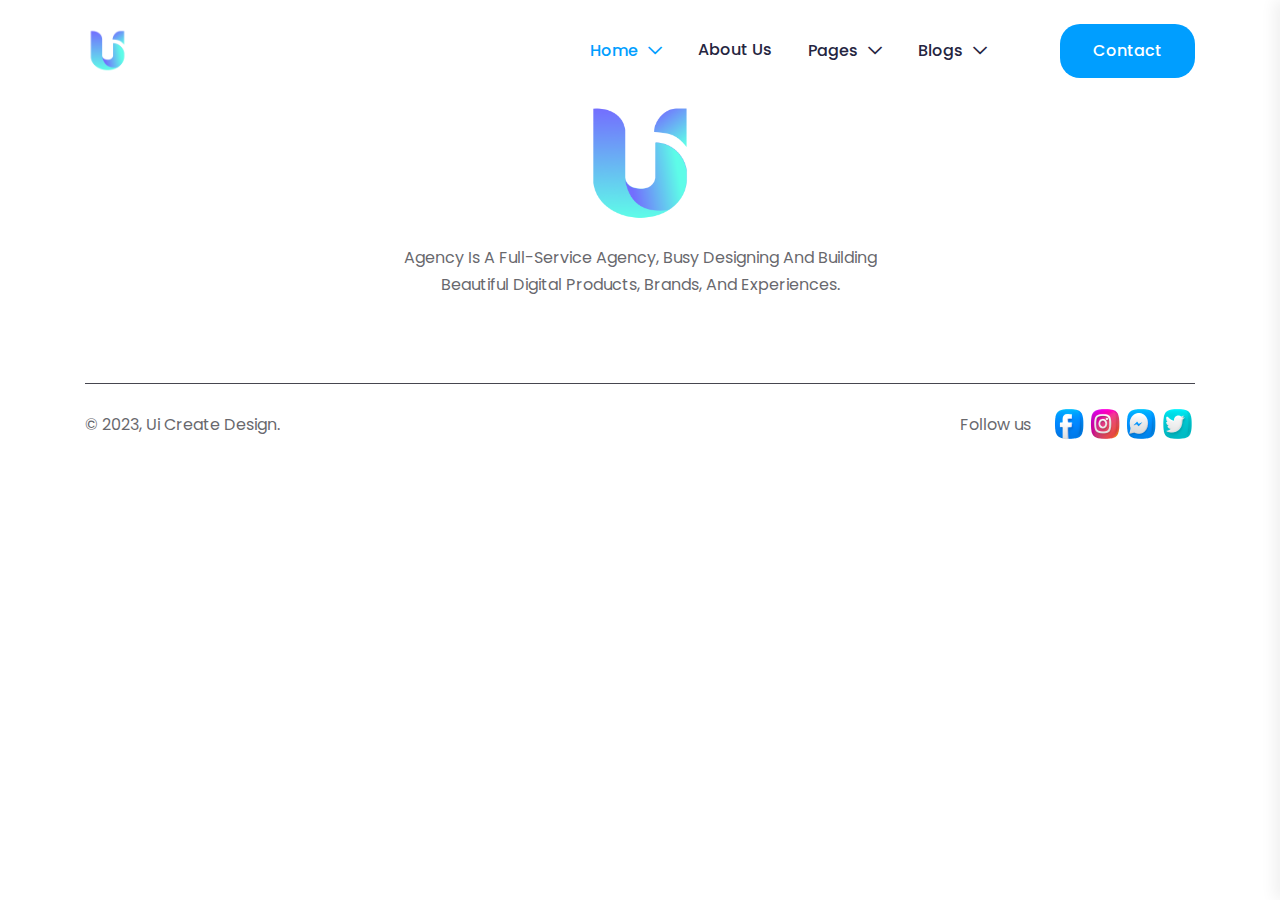
<file: index.html>
<!DOCTYPE html>
<html lang="en">

<head>
    <meta charset="UTF-8">
    <meta http-equiv="X-UA-Compatible" content="IE=edge">
    <meta name="viewport" content="width=device-width, initial-scale=1.0">
    <title>Document</title>
    <link rel="shortcut icon" href="assets/images/favicon.ico" />
    <!-- bootstrap css -->
    <link rel="stylesheet" href="assets/css/bootstrap.min.css">
    <link rel="stylesheet" href="assets/css/animate.min.css">
    <link rel="stylesheet" href="assets/css/fontawesome-all.min.css">
    <link rel="stylesheet" href="assets/css/style.css">
</head>

<body>
    <!-- header-area -->
    <header>
        <div id="sticky-header" class="menu-area transparent-header">
            <div class="container">
                <div class="row">
                    <div class="col-12">
                        <div class="mobile-nav-toggler"><i class="fas fa-bars"></i></div>
                        <div class="menu-wrap">
                            <nav class="menu-nav">
                                <div class="logo">
                                    <a href="index.html">
                                        <img src="assets/images/logo.png" alt="Logo">
                                    </a>
                                </div>
                                <div class="navbar-wrap main-menu d-none d-lg-flex">
                                    <ul class="navigation">
                                        <li class="active menu-item-has-children"><a href="#">Home</a>
                                            <ul class="sub-menu">
                                                <li class="active"><a href="index.html">Creative Agency</a></li>
                                                <li><a href="index-2.html">Portfolio</a></li>
                                                <li><a href="index-3.html">Digital Agency</a></li>
                                            </ul>
                                        </li>
                                        <li><a href="about-us.html">About Us</a></li>
                                        <li class="menu-item-has-children"><a href="#">pages</a>
                                            <ul class="sub-menu">
                                                <li><a href="about-me.html">About Us</a></li>
                                                <li><a href="team.html">Team Page</a></li>
                                                <li><a href="team-details.html">Team Details</a></li>
                                                <li><a href="project-details.html">Portfolio Details</a></li>
                                                <li><a href="services-details.html">Services Details</a></li>
                                                <li><a href="contact.html">Contact Us</a></li>
                                            </ul>
                                        </li>
                                        <li class="menu-item-has-children"><a href="#">Blogs</a>
                                            <ul class="sub-menu">
                                                <li><a href="blog.html">Our Blog</a></li>
                                                <li><a href="blog-details.html">Blog Details</a></li>
                                            </ul>
                                        </li>
                                    </ul>
                                </div>
                                <div class="header-action">
                                    <ul class="list-wrap">
                                        <li class="header-btn"><a href="#!" class="btn">Contact <span></span></a></li>
                                    </ul>
                                </div>
                            </nav>
                        </div>

                        <!-- Mobile Menu  -->
                        <div class="mobile-menu">
                            <nav class="menu-box">
                                <div class="close-btn"><i class="fas fa-times"></i></div>
                                <div class="nav-logo">
                                    <a href="index.html"><img src="assets/images/logo.png" alt="Logo"></a>
                                </div>
                                <div class="menu-outer">
                                    <!--Here Menu Will Come Automatically Via Javascript / Same Menu as in Header-->
                                </div>
                                <div class="social-links">
                                    <ul class="clearfix list-wrap">
                                        <li><a href="#"><i class="fab fa-facebook-f"></i></a></li>
                                        <li><a href="#"><i class="fab fa-twitter"></i></a></li>
                                        <li><a href="#"><i class="fab fa-instagram"></i></a></li>
                                        <li><a href="#"><i class="fab fa-linkedin-in"></i></a></li>
                                        <li><a href="#"><i class="fab fa-youtube"></i></a></li>
                                    </ul>
                                </div>
                            </nav>
                        </div>
                        <div class="menu-backdrop"></div>
                        <!-- End Mobile Menu -->

                    </div>
                </div>
            </div>

            <!-- header-contact -->
            <div class="header-contact-wrap">
                <div class="container">
                    <div class="row">
                        <div class="col-lg-8">
                            <div class="left-side-content">
                                <h3 class="title">Contact</h3>
                                <div class="row">
                                    <div class="col-xl-4 col-lg-5 col-md-6">
                                        <div class="contact-info-list">
                                            <ul class="list-wrap">
                                                <li>
                                                    <div class="icon">
                                                        <svg viewBox="0 0 22 20" fill="none"
                                                            xmlns="http://www.w3.org/2000/svg">
                                                            <path fill-rule="evenodd" clip-rule="evenodd"
                                                                d="M1.5 6.5C1.5 4.89295 1.95538 3.86848 2.63534 3.2371C3.32535 2.59637 4.36497 2.25 5.75 2.25H15.75C17.135 2.25 18.1746 2.59637 18.8647 3.2371C19.5446 3.86848 20 4.89295 20 6.5V13.5C20 15.107 19.5446 16.1315 18.8647 16.7629C18.1746 17.4036 17.135 17.75 15.75 17.75H5.75C4.36497 17.75 3.32535 17.4036 2.63534 16.7629C1.95538 16.1315 1.5 15.107 1.5 13.5V6.5ZM5.75 0.75C4.13503 0.75 2.67465 1.15363 1.61466 2.1379C0.544615 3.13152 0 4.60705 0 6.5V13.5C0 15.393 0.544615 16.8685 1.61466 17.8621C2.67465 18.8464 4.13503 19.25 5.75 19.25H15.75C17.365 19.25 18.8254 18.8464 19.8853 17.8621C20.9554 16.8685 21.5 15.393 21.5 13.5V6.5C21.5 4.60705 20.9554 3.13152 19.8853 2.1379C18.8254 1.15363 17.365 0.75 15.75 0.75H5.75ZM16.2181 7.58602C16.5417 7.32751 16.5945 6.85558 16.336 6.53194C16.0775 6.20829 15.6056 6.15548 15.2819 6.41398L12.1529 8.91324L12.1525 8.91352C11.3961 9.51536 10.0946 9.51549 9.33799 8.91393L6.21898 6.41471C5.89574 6.1557 5.42373 6.20778 5.16471 6.53102C4.9057 6.85426 4.95778 7.32627 5.28102 7.58529L8.40101 10.0853L8.40286 10.0868C9.70626 11.1244 11.7837 11.1244 13.0871 10.0868L13.0881 10.086L16.2181 7.58602Z" />
                                                        </svg>
                                                    </div>
                                                    <div class="content">
                                                        <a href="mailto:company@gmail.com">company@gmail.com</a>
                                                    </div>
                                                </li>
                                                <li>
                                                    <div class="icon">
                                                        <svg viewBox="0 0 20 22" fill="none"
                                                            xmlns="http://www.w3.org/2000/svg">
                                                            <path fill-rule="evenodd" clip-rule="evenodd"
                                                                d="M2.48199 7.65591C3.37522 3.73032 6.71708 1.74769 10.1338 1.75C13.5508 1.75231 16.8905 3.73971 17.7791 7.66556L17.7791 7.6656C18.8362 12.3354 15.943 16.3756 13.2111 18.999L13.2097 19.0004C11.4913 20.659 8.77127 20.661 7.04076 18.9997C4.31866 16.3762 1.42493 12.3261 2.48199 7.65591ZM10.1348 0.250002C14.1154 0.252693 18.1706 2.60029 19.2421 7.33441C20.4848 12.8239 17.0589 17.3834 14.251 20.08C11.9497 22.3008 8.31046 22.2989 6.00106 20.0809L6.00012 20.08C3.20236 17.3836 -0.22362 12.8139 1.01908 7.32441L1.01926 7.32364C2.09618 2.58953 6.1542 0.247312 10.1348 0.250002ZM7.76166 9.30994C7.76166 8.00103 8.82274 6.93994 10.1317 6.93994C11.4406 6.93994 12.5017 8.00103 12.5017 9.30994C12.5017 10.6189 11.4406 11.6799 10.1317 11.6799C8.82274 11.6799 7.76166 10.6189 7.76166 9.30994ZM10.1317 5.43994C7.99432 5.43994 6.26166 7.1726 6.26166 9.30994C6.26166 11.4473 7.99432 13.1799 10.1317 13.1799C12.269 13.1799 14.0017 11.4473 14.0017 9.30994C14.0017 7.1726 12.269 5.43994 10.1317 5.43994Z" />
                                                        </svg>
                                                    </div>
                                                    <div class="content">
                                                        <span>Ranelagh Place, Liverpool, L3 5UL, England</span>
                                                    </div>
                                                </li>
                                                <li>
                                                    <div class="icon">
                                                        <svg viewBox="0 0 22 22" fill="none"
                                                            xmlns="http://www.w3.org/2000/svg">
                                                            <path fill-rule="evenodd" clip-rule="evenodd"
                                                                d="M1.5 11C1.5 5.89421 5.64421 1.75 10.75 1.75C15.8558 1.75 20 5.89421 20 11C20 16.1058 15.8558 20.25 10.75 20.25C5.64421 20.25 1.5 16.1058 1.5 11ZM10.75 0.25C4.81579 0.25 0 5.06579 0 11C0 16.9342 4.81579 21.75 10.75 21.75C16.6842 21.75 21.5 16.9342 21.5 11C21.5 5.06579 16.6842 0.25 10.75 0.25ZM11.1289 6.50977C11.1289 6.09555 10.7931 5.75977 10.3789 5.75977C9.96469 5.75977 9.62891 6.09555 9.62891 6.50977V10.6098C9.62891 11.0862 9.79027 11.5637 10.0149 11.9576C10.2393 12.3511 10.5673 12.7322 10.9755 12.9744L10.9766 12.975L14.0746 14.8238C14.4303 15.0361 14.8907 14.9198 15.1029 14.5641C15.3152 14.2084 15.1989 13.748 14.8432 13.5357L11.7433 11.6857L11.7413 11.6845C11.6099 11.6067 11.4483 11.4431 11.3179 11.2145C11.1875 10.9859 11.1289 10.7633 11.1289 10.6098V6.50977Z" />
                                                        </svg>
                                                    </div>
                                                    <div class="content">
                                                        <span>7 Days a week <br> from 10-00 am to 6-00 pm</span>
                                                    </div>
                                                </li>
                                            </ul>
                                            <div class="lats-chat">
                                                <a href="contact.html">Lat’s Chat</a>
                                            </div>
                                        </div>
                                    </div>
                                    <div class="col-xl-8 col-lg-7 col-md-6">
                                        <div class="our-best-project">
                                            <div class="content">
                                                <h4 class="title">One of Our <span>Best Ongoing</span> Projects</h4>
                                                <a href="project-details.html" class="btn">Details <span></span></a>
                                            </div>
                                            <div class="thumb">
                                                <img src="assets/images/logo.png" alt="">
                                            </div>
                                        </div>
                                    </div>
                                </div>
                            </div>
                        </div>
                        <div class="col-lg-4">
                            <div class="customer-support-wrap">
                                <h4 class="title">Customer Support</h4>
                                <div class="customer-support-content">
                                    <div class="content-top">
                                        <img src="assets/images/support_img.png" alt="">
                                        <h4 class="title">Need Help Choosing a Plan?</h4>
                                    </div>
                                    <p>We offer solutions for businesses of all sizes. For questions about our plans and
                                        products,,
                                        contact our team of experts. <a href="contact.html">Get in touch</a></p>
                                </div>
                                <div class="content-bottom">
                                    <a href="contact.html">Support</a>
                                    <a href="contact.html">Documentation</a>
                                </div>
                            </div>
                        </div>
                    </div>
                </div>
            </div>
            <div class="body-contact-overlay"></div>
            <!-- header-contact-end -->
        </div>
    </header>
    <!-- header-area-end -->


    <!-- footer-area -->
    <footer>
        <div class="footer-area-wrapper">
            <div class="container">
                <div class="footer-top">
                    <div class="row justify-content-center">
                        <div class="col-xl-6 col-lg-8">
                            <div class="footer-content-two text-center">
                                <div class="logo">
                                    <a href="index.html"><img src="assets/images/logo.png" alt=""></a>
                                </div>
                                <p>Agency is a full-service agency, busy designing and building beautiful digital
                                    products, brands, and experiences.</p>
                            </div>
                        </div>
                    </div>
                </div>
                <div class="footer-copyright">
                    <div class="row align-items-center">
                        <div class="col-md-6">
                            <div class="copyright-text">
                                <p>© 2023, Ui Create Design.</p>
                            </div>
                        </div>
                        <div class="col-md-6">
                            <div class="footer-social-two">
                                <ul class="list-wrap">
                                    <li class="title">Follow us</li>
                                    <li><a href="#"><img src="assets/images/footer-icons/footer_icon01.png" alt=""></a>
                                    </li>
                                    <li><a href="#"><img src="assets/images/footer-icons/footer_icon02.png" alt=""></a>
                                    </li>
                                    <li><a href="#"><img src="assets/images/footer-icons/footer_icon03.png" alt=""></a>
                                    </li>
                                    <li><a href="#"><img src="assets/images/footer-icons/footer_icon04.png" alt=""></a>
                                    </li>
                                </ul>
                            </div>
                        </div>
                    </div>
                </div>
            </div>
        </div>
    </footer>

    <!-- footer-area-end -->
    <script src="assets/js/jquery.min.js"></script>
    <script src="assets/js/bootstrap.min.js"></script>
    <!-- <script src="assets/js/main.js"></script> -->
    <script src="./assets/js/main.js"></script>

    <script>
        $(".header-btn").on('click', function () {
            $('.header-contact-wrap, .body-contact-overlay').toggleClass("active");
            $('body').toggleClass("fix");
        });
        $(".body-contact-overlay").on('click', function () {
            $('.header-contact-wrap, .body-contact-overlay').removeClass("active");
        });
    </script>

</body>

</html>
</file>
<file: assets/css/style.css>
/*
  Theme Name: Ui Website kit - Creative Multiperpose HTML5 Template
  Support: uicreatedesign@gmail.com
  Description: Ui Website kit - Creative Multiperpose HTML5 Template.
  Version: 1.0.0
*/

/* CSS Index
============================
01. Variable CSS
02. Header
03. Mobile Menu
04. Breadcrumb
05. Banner
06. Slider
07. Services
08. About
09. Company
10. Success
11. History
12. Agency
13. Developr
14. Tools
15. Brand
16. Client
17. Team
18. Community
19. Counter
20. Project
21. Faq
22. Testimonial
23. Consultation
24. Pricing
25. Work
26. Blog
27. Pagination
28. Newsletter
29. Contact
30. Footer
31. Preloader
============================
*/

/*=============================
	1. Google Fonts
===============================*/
@import url('https://fonts.googleapis.com/css2?family=Poppins:ital,wght@0,300;0,400;0,500;0,600;0,700;0,800;1,300;1,400;1,500;1,600;1,700;1,800&display=swap');

/*=============================
	01. Variable CSS
===============================*/
:root {
    --ui-body-font-family: 'Poppins', sans-serif;
    --ui-heading-font-family: 'Poppins', sans-serif;
    --ui-primary-color: #009EFF;
    --ui-secondary-color: #0014FF;
    --ui-body-font-color: #666666;
    --ui-heading-font-color: #0B0B0B;
    --ui-banner-title-color: #2A2A2A;
    --ui-paragraph-color: #666666;
    --ui-body-font-size: 16px;
    --ui-body-font-weight: 400;
    --ui-heading-font-weight: 700;
    --ui-body-line-height: 1.7;
    --ui-heading-line-height: 1.2;
	--ui-section-background: #292F3F;
	--ui-section-background-two: #1F1D28;
	--ui-section-background-three: #26242D;
	--ui-menu-color: #252541;
	--ui-arrow-color: #6F7C90;
	--ui-border-color: #F3F3F3;
	--ui-border-color-two: #D9D9D9;
	--ui-form-border-color: #D5D5D5;
	--ui-old-lace: #FFF2E4;
	--ui-magnolia: #F0EBFF;
	--ui-lavender: #E4F1FF;
    --ui-blue: #2B78F3;
    --ui-blue-two: #265FDB;
    --ui-blue-two-three: #398DDB;
    --ui-indigo: #A666F7;
    --ui-purple: #9270FF;
    --ui-dark-electric: #605E7A;
    --ui-pink: #F84D55;
    --ui-red: #F76766;
    --ui-orange: #F26F3B;
    --ui-yellow: #F1F026;
    --ui-yellow-two: #F5A623;
    --ui-yellow-three: #ECB321;
    --ui-green: #1B9A81;
    --ui-green-two: #7DDB39;
    --ui-teal: #57C0CE;
    --ui-cyan: #0dcaf0;
    --ui-white: #ffffff;
    --ui-black: #292930;
    --ui-black-two: #1D1D25;
    --ui-black-three: #1E1C1E;
    --ui-black-four: #212737;
    --ui-gray: #F4F3F9;
    --ui-gray-two: #FBFDFF;
    --ui-gray-three: #7E7E8C;
    --ui-gray-four: #B8B8C5;
    --ui-gray-five: #818080;
    --ui-gray-six: #F7F7F7;
    --ui-gray-seven: #6C7183;
    --ui-gray-eight: #F4F4F4;
    --ui-granite-gray: #6B645D;
    --ui-bright-gray: #EDEEF1;
    --ui-spanish-gray: #989898;
    --ui-cadet-grey: #92A5B4;
    --ui-cultured: #F3F7FA;
    --ui-black-coral: #5F5F71;
    --ui-silver: #C5C7CB;
    --ui-silver-two: #AEAEAE;
    --ui-silver-three: #AFAFAF;
    --ui-silver-three: #8D959B;
    --ui-silver-foil: #B0B0B0;
    --ui-manatee: #9E9DA9;
    --ui-onyx: #1D1D25;
    --facebook: #3b5998;
    --twitter: #00acee;
    --linkedin: #1976d2;
    --pinterest: #3b5998;
    --youtube: #c4302b;
    --skype: #00aff0;
}
body {
	font-family: var(--ui-body-font-family);
	font-weight: var(--ui-body-font-weight);
	font-size: var(--ui-body-font-size);
	line-height: var(--ui-body-line-height);
	color: var(--ui-body-font-color);
	font-style: normal;
}
.black-background {
	background: var(--ui-black);
}

.menu-nav .logo a img {
	height: 45px;
}


img,
.img {
	max-width: 100%;
	transition: all 0.3s ease-out 0s;
}
.f-left {
	float: left
}
.f-right {
	float: right
}
.fix {
	overflow: hidden
}
a,
button {
	-webkit-transition: all 0.3s ease-out 0s;
	-moz-transition: all 0.3s ease-out 0s;
	-ms-transition: all 0.3s ease-out 0s;
	-o-transition: all 0.3s ease-out 0s;
	transition: all 0.3s ease-out 0s;
	text-decoration: none;
}
a:focus,
.btn:focus,
button:focus {
	text-decoration: none;
	outline: none;
	box-shadow: none;
}

a:hover,
.portfolio-cat a:hover,
.footer -menu li a:hover {
	color: var(--ui-primary-color);
	text-decoration: none;
}
a,
button {
	color: var(--ui-primary-color);
	outline: medium none;
	text-decoration: none;
}
.btn:focus,
button:focus,
input:focus,
input:focus,
textarea,
textarea:focus {
	outline: 0
}
.uppercase {
	text-transform: uppercase;
}
.capitalize {
	text-transform: capitalize;
}
h1,
h2,
h3,
h4,
h5,
h6 {
	font-family: var(--ui-heading-font-family);
	color: var(--ui-heading-font-color);
	margin-top: 0px;
	margin-bottom: .7rem;
	font-style: normal;
	line-height: var(--ui-heading-line-height);
	font-weight: var(--ui-heading-font-weight);
	text-transform: inherit;
}
h1 a,
h2 a,
h3 a,
h4 a,
h5 a,
h6 a {
	color: inherit;
}
h1 {
	font-size: 2.5rem;
}
h2 {
	font-size: 2rem;
}
h3 {
	font-size: 1.75rem;
}
h4 {
	font-size: 1.5rem;
}
h5 {
	font-size: 1.25rem;
}
h6 {
	font-size: 1rem;
}
.list-wrap {
	margin: 0px;
	padding: 0px;
}
.list-wrap li {
	list-style: none
}
p {
	font-size: var(--ui-body-font-size);
	font-weight: var(--ui-body-font-weight);
	line-height: var(--ui-body-line-height);
	color: var(--ui-paragraph-color);
	margin-bottom: 15px;
}
hr {
	border-bottom: 1px solid var(--ui-primary-color);
	border-top: 0 none;
	margin: 30px 0;
	padding: 0;
}
label {
	color: var(--ui-body-font-color);
	cursor: pointer;
	font-size: 16px;
	font-weight: 400;
}
*::-moz-selection {
	background: var(--ui-primary-color);
	color: var(--ui-white);
	text-shadow: none;
}
::-moz-selection {
	background: var(--ui-primary-color);
	color: var(--ui-white);
	text-shadow: none;
}
::selection {
	background: var(--ui-primary-color);
	color: var(--ui-white);
	text-shadow: none;
}
*::-moz-placeholder {
	color: var(--ui-body-font-color);
	font-size: var(--ui-body-font-size);
	opacity: 1;
}
*::placeholder {
	color: var(--ui-body-font-color);
	font-size: var(--ui-body-font-size);
	opacity: 1;
}
.theme-overlay {
	position: relative
}
.theme-overlay::before {
	background: var(--ui-primary-color) none repeat scroll 0 0;
	content: "";
	height: 100%;
	left: 0;
	opacity: 0.6;
	position: absolute;
	top: 0;
	width: 100%;
}
.separator {
	border-top: 1px solid var(--ui-primary-color);
}

/* Bootstrap 5 */
.container {
    padding-left: 15px;
    padding-right: 15px;
}
.row {
    --bs-gutter-x: 30px;
}
.row.g-0 {
	--bs-gutter-x: 0;
}
.gutter-y-30 {
  	--bs-gutter-y: 30px;
}

/*=============================
	1. Button style
===============================*/
.btn {
	user-select: none;
	background: var(--ui-secondary-color) none repeat scroll 0 0;
	border: medium none;
	border-radius: 20px;
	color: var(--ui-white);
	cursor: pointer;
	display: inline-block;
	font-size: 16px;
	font-weight: 600;
	letter-spacing: 0;
	line-height: 1;
	margin-bottom: 0px;
	padding: 28px 55px;
	text-align: center;
	text-transform: capitalize;
	touch-action: manipulation;
	transition: all 700ms ease 0s;
	vertical-align: middle;
	white-space: nowrap;
	position: relative;
	overflow: hidden;
	z-index: 1;
}
.btn span {
    background: var(--ui-primary-color) none repeat scroll 0 0;
    border-radius: 50%;
    display: block;
    height: 0;
    position: absolute;
    transform: translate(-50%, -50%);
    -moz-transform: translate(-50%, -50%);
    -webkit-transform: translate(-50%, -50%);
    -ms-transform: translate(-50%, -50%);
    -o-transform: translate(-50%, -50%);
    transition: width 0.6s ease 0s, height 0.6s ease 0s;
    -moz-transition: width 0.6s ease 0s, height 0.6s ease 0s;
    -webkit-transition: width 0.6s ease 0s, height 0.6s ease 0s;
    -ms-transition: width 0.6s ease 0s, height 0.6s ease 0s;
    -o-transition: width 0.6s ease 0s, height 0.6s ease 0s;
    width: 0;
    z-index: -1;
}
.btn:hover > span {
    height: 562.5px;
    width: 562.5px;
}
.btn:hover {
	color: var(--ui-white);
}
.breadcrumb > .active {
	color: var(--ui-primary-color);
}

/* scrollUp */
.scroll-top {
	width: 40px;
	height: 40px;
	line-height: 40px;
	position: fixed;
	bottom: -10%;
	right: 30px;
	font-size: var(--ui-body-font-size);
	border-radius: 6px;
	z-index: 99;
	color: var(--ui-white);
	text-align: center;
	cursor: pointer;
	background: var(--ui-primary-color);
	transition: 1s ease;
	border: none;
}
.scroll-top.open {
	bottom: 30px;
}
.scroll-top::after {
	position: absolute;
	z-index: -1;
	content: '';
	top: 100%;
	left: 5%;
	height: 10px;
	width: 90%;
	opacity: 1;
	background: radial-gradient(ellipse at center, rgba(0, 0, 0, 0.25) 0%, rgba(0, 0, 0, 0) 80%);
}
.scroll-top:hover {
	background: var(--ui-secondary-color);
}


/*=============================
	02. Header
===============================*/
.custom-container {
    max-width: 1400px;
}
.transparent-header {
	position: absolute;
	left: 0;
	top: 0px;
	width: 100%;
	z-index: 9;
	height: auto;
}
.menu-area {
	padding: 7px 0;
}
.menu-nav {
	display: flex;
	align-items: center;
	flex-wrap: wrap;
	justify-content: flex-start;
}
.navbar-wrap {
	display: flex;
	flex-grow: 1;
}
.navbar-wrap ul {
	display: flex;
	flex-direction: row;
	flex-wrap: wrap;
    padding: 0 0;
	margin: 0 0 0 auto;
}
.navbar-wrap ul li {
    list-style: none;
	display: block;
	position: relative;
}
.navbar-wrap ul li a {
	font-size: 16px;
	font-weight: 500;
	text-transform: capitalize;
	color: var(--ui-menu-color);
	padding: 35px 18px;
	display: block;
	line-height: 1;
	position: relative;
	z-index: 1;
}
.navbar-wrap > ul > li.active > a,
.navbar-wrap > ul > li:hover > a {
	color: var(--ui-primary-color);
}
.navbar-wrap > ul > li.menu-item-has-children > a::after {
	content: "\f078";
	font-family: "Font Awesome 5 Pro";
	font-weight: 400;
	margin-left: 10px;
}
.main-menu .navigation li.menu-item-has-children .dropdown-btn {
    display: none;
}
.header-action > ul {
    display: flex;
    align-items: center;
    margin-left: 55px;
}
.header-action > ul li {
	position: relative;
	margin-left: 30px;
}
.header-action ul li:first-child {
	margin-left: 0;
}
.header-action ul li a {
	color: var(--ui-heading-font-color);
	font-size: 14px;
}
.header-action .header-btn .btn {
	color: var(--ui-white);
	font-size: 16px;
	padding: 19px 33px;
	font-weight: 500;
	background: var(--ui-primary-color);
}
.header-action .header-btn .btn span {
	background: var(--ui-secondary-color);
}
.navbar-wrap ul li .sub-menu {
	position: absolute;
	left: 0;
	right: 0;
	top: 100%;
	min-width: 230px;
	border: 1px solid #f5f5f5;
	background: var(--ui-white);
	margin: 0 0;
	transform: scale(1 , 0);
	transform-origin: 0 0;
	-webkit-transition: all 0.3s ease-in-out;
	-moz-transition: all 0.3s ease-in-out;
	-ms-transition: all 0.3s ease-in-out;
	-o-transition: all 0.3s ease-in-out;
	transition: all 0.3s ease-in-out;
	-webkit-box-shadow: 0px 30px 70px 0px rgba(137,139,142,0.15);
	-moz-box-shadow: 0px 30px 70px 0px rgba(137,139,142,0.15);
	box-shadow: 0px 30px 70px 0px rgba(137,139,142,0.15);
	border-radius: 15px;
	padding: 18px 0;
	display: block;
	visibility: hidden;
	opacity: 0;
	z-index: 9;
}
.navbar-wrap ul li .sub-menu .sub-menu {
	right: auto;
	left: 100%;
	top: 0;
}
.navbar-wrap ul li .sub-menu li {
	margin-left: 0;
	text-align: left;
	display: block;
}
.navbar-wrap ul li .sub-menu li a {
	padding: 9px 15px 9px 25px;
	line-height: 1.4;
	font-weight: 500;
	color: var(--ui-menu-color);
	text-transform: capitalize;
	-webkit-transition: all 0.3s ease-in-out;
	-moz-transition: all 0.3s ease-in-out;
	-ms-transition: all 0.3s ease-in-out;
	-o-transition: all 0.3s ease-in-out;
	transition: all 0.3s ease-in-out;
}
.navbar-wrap ul li .sub-menu li a:hover,
.navbar-wrap ul li .sub-menu li.active a {
	color: var(--ui-primary-color);
}
.navbar-wrap ul li:hover > .sub-menu {
	opacity: 1;
	visibility: visible;
	transform: scale(1);
}
.sticky-menu {
	position: fixed;
	left: 0;
	margin: auto;
	top: 0;
	width: 100%;
	z-index: 99;
	background: var(--ui-white);
	-webkit-animation: 1000ms ease-in-out 0s normal none 1 running fadeInDown;
	animation: 1000ms ease-in-out 0s normal none 1 running fadeInDown;
	-webkit-box-shadow: 0 10px 15px rgba(25, 25, 25, 0.1);
	box-shadow: 0 10px 15px rgba(25, 25, 25, 0.1);
	border-radius: 0;
}
.sticky-menu.menu-area {
	padding: 0 0;
}
.sticky-menu .navbar-wrap ul li .sub-menu {
    border-radius: 0 0 15px 15px;
}
.menu-style-two .navbar-wrap ul li .sub-menu {
    background: var(--ui-black-two);
    border-color: #2a2a34;
    box-shadow: 0px 30px 70px 0px rgb(0 0 0 / 15%);
}

/* header-two */
.menu-style-two .navbar-wrap ul li a,
.menu-style-two .navbar-wrap ul li .sub-menu li a {
	color: var(--ui-white);
}
.menu-style-two .navbar-wrap > ul > li.active > a,
.menu-style-two .navbar-wrap > ul > li:hover > a {
    color: var(--ui-primary-color);
}
.menu-style-two.sticky-menu {
	background: var(--ui-black);
	box-shadow: 0 10px 15px rgb(0 0 0 / 10%);
}

/*=============================
	03. Mobile Menu
===============================*/
.nav-outer .mobile-nav-toggler {
	position: relative;
	float: right;
	font-size: 40px;
	line-height: 50px;
	cursor: pointer;
	display: none;
	color: var(--ui-white);
	margin-right: 30px;
	top: 15px;
}
.nav-logo img {
	max-width: 150px;
}
.mobile-menu {
	position: fixed;
	right: 0;
	top: 0;
	width: 300px;
	padding-right: 30px;
	max-width: 100%;
	height: 100%;
	z-index: 99;
	border-radius: 0px;
	transition: all 0.3s cubic-bezier(0.785, 0.135, 0.15, 0.86);
	-moz-transition: all 0.3s cubic-bezier(0.785, 0.135, 0.15, 0.86);
	-webkit-transition: all 0.3s cubic-bezier(0.785, 0.135, 0.15, 0.86);
	-ms-transition: all 0.3s cubic-bezier(0.785, 0.135, 0.15, 0.86)e;
	-o-transition: all 0.3s cubic-bezier(0.785, 0.135, 0.15, 0.86);
	-webkit-transform: translateX(101%);
	-ms-transform: translateX(101%);
	transform: translateX(101%);
}
.mobile-menu .navbar-collapse {
	display: block !important;
}
.mobile-menu .nav-logo {
	position: relative;
	padding: 30px 25px;
	text-align: left;
}
.mobile-menu-visible {
	overflow: hidden;
}
.mobile-menu-visible .mobile-menu {
	-webkit-transform: translateX(0%);
    -ms-transform: translateX(0%);
    transform: translateX(0%);
}
.mobile-menu .navigation li.current>a:before {
	height: 100%;
}
.menu-backdrop {
	position: fixed;
	right: 0px;
	top: 0px;
	width: 100%;
	height: 100%;
	z-index: 2;
	transition: all 700ms ease 0s;
	opacity: 0;
	visibility: hidden;
	background: rgb(255 255 255 / 50%);
}
.mobile-menu-visible .menu-backdrop {
	opacity: 1;
	visibility: visible;
}
.mobile-menu .menu-box {
	position: absolute;
	left: 0px;
	top: 0px;
	width: 100%;
	height: 100%;
	max-height: 100%;
	overflow-y: auto;
	overflow-x: hidden;
	background: var(--ui-white);
	padding: 0px 0px;
	z-index: 5;
	box-shadow: -9px 0 14px 0px rgb(0 0 0 / 6%);
}
.mobile-menu-visible .mobile-menu .menu-box {
	opacity: 1;
	visibility: visible;
}
.mobile-menu .close-btn {
    position: absolute;
    right: 15px;
    top: 28px;
    line-height: 30px;
    width: 35px;
    text-align: center;
    font-size: 20px;
    color: var(--ui-primary-color);
    cursor: pointer;
    z-index: 10;
    -webkit-transition: all 0.9s ease;
    -o-transition: all 0.9s ease;
    transition: all 0.9s ease;
}
.mobile-menu-visible .mobile-menu .close-btn {
	-webkit-transform: rotate(360deg);
	-ms-transform: rotate(360deg);
	transform: rotate(360deg);
}
.mobile-menu .navigation {
	position: relative;
	display: block;
	width: 100%;
	float: none;
	margin: 0;
	padding: 0;
}
.mobile-menu .navigation ul {
	padding: 0;
	margin: 0;
}
.mobile-menu .navigation li {
	position: relative;
	display: block;
	border-top: 1px solid rgb(0 0 0 / 10%);
}
.mobile-menu .navigation:last-child {
	border-bottom: 1px solid rgb(0 0 0 / 10%);
}
.mobile-menu .navigation li>ul>li:first-child {
	border-top: 1px solid rgb(0 0 0 / 10%);
}
.mobile-menu .navigation li > a {
    position: relative;
    display: block;
    line-height: 24px;
    padding: 10px 60px 10px 25px;
    font-size: 16px;
    font-weight: 500;
    color: var(--ui-heading-font-color);
    text-transform: capitalize;
    -webkit-transition: all 500ms ease;
    -o-transition: all 500ms ease;
    transition: all 500ms ease;
    border: none;
}
.mobile-menu .navigation li ul li > a {
	font-size: 16px;
	margin-left: 20px;
	text-transform: capitalize;
}
.mobile-menu .navigation li ul li ul li a {
    margin-left: 40px;
}
.mobile-menu .navigation li ul li ul li ul li a {
    margin-left: 60px;
}
.mobile-menu .navigation li > a:before {
	content: '';
	position: absolute;
	left: 0;
	top: 0;
	height: 0;
	-webkit-transition: all 500ms ease;
	-o-transition: all 500ms ease;
	transition: all 500ms ease;
}
.mobile-menu .navigation li.menu-item-has-children .dropdown-btn {
	position: absolute;
	right: 15px;
	top: 6px;
	width: 32px;
	height: 32px;
	text-align: center;
	font-size: 16px;
	line-height: 32px;
	color: var(--ui-white);
	background: var(--ui-primary-color);
	cursor: pointer;
	border-radius: 2px;
	-webkit-transition: all 500ms ease;
	-o-transition: all 500ms ease;
	transition: all 500ms ease;
	z-index: 5;
}
.mobile-menu .navigation li.menu-item-has-children .dropdown-btn i {
	-webkit-transition: all 500ms ease;
	-o-transition: all 500ms ease;
	transition: all 500ms ease;
}
.mobile-menu .navigation li.menu-item-has-children .dropdown-btn.open i {
	-webkit-transform: rotate(45deg);
	-ms-transform: rotate(45deg);
	transform: rotate(45deg);
	color: var(--ui-primary-color);
}
.mobile-menu .navigation li > ul,
.mobile-menu .navigation li > ul > li > ul {
	display: none;
}
.mobile-menu .social-links ul {
    display: flex;
    position: relative;
    text-align: center;
    padding: 30px 20px 20px;
    align-items: center;
    justify-content: center;
    flex-wrap: wrap;
}
.mobile-menu .social-links li {
    position: relative;
    display: inline-block;
    margin: 0px 6px 10px;
}
.mobile-menu .social-links li a {
	display: flex;
	align-items: center;
	justify-content: center;
	width: 40px;
	height: 40px;
	position: relative;
	line-height: 32px;
	font-size: 16px;
	color: var(--ui-heading-font-color);
	-webkit-transition: all 500ms ease;
	-o-transition: all 500ms ease;
	transition: all 500ms ease;
	border: 1px solid var(--ui-gray);
	border-radius: 3px;
	-webkit-border-radius: 3px;
	-moz-border-radius: 3px;
	-ms-border-radius: 3px;
	-o-border-radius: 3px;
}
.mobile-menu .social-links li a:hover {
	border-color: var(--ui-primary-color);
	background: var(--ui-primary-color);
	color: var(--ui-white);
}
.menu-area .mobile-nav-toggler {
	position: relative;
	float: right;
	font-size: 30px;
	cursor: pointer;
	line-height: 1;
	color: var(--ui-primary-color);
	display: none;
	margin-top: 12px;
}

/* header-contact */
.header-contact-wrap {
	border-top: 1px solid rgba(4, 22, 67, 0.1);
	box-shadow: 0px 14px 44px rgba(0, 0, 0, 0.05);
	border-bottom: 1px solid rgba(4, 22, 67, 0.1);
	background: var(--ui-white);
	position: absolute;
	left: 0;
	top: 100px;
	right: 0;
	z-index: 5;
	padding: 25px 0 50px;
	opacity: 0;
	visibility: hidden;
	transition: .4s ease;
	transform: translateY(20px);
}
.header-contact-wrap.active {
	opacity: 1;
	visibility: visible;
	transform: translateY(0);
}
.sticky-menu .header-contact-wrap {
	top: 87px;
}
.body-contact-overlay {
	position: fixed;
	right: 0px;
	top: 100px;
	width: 100%;
	height: 100%;
	z-index: 2;
	transition: .4s ease;
	opacity: 0;
	visibility: hidden;
	background: rgb(255 255 255 / 50%);
}
.body-contact-overlay.active {
	opacity: 1;
	visibility: visible;
}
.header-contact-wrap .customer-support-wrap > .title,
.header-contact-wrap .left-side-content > .title {
	margin-bottom: 0;
	font-weight: 600;
	font-size: 18px;
	border-bottom: 1px solid var(--ui-border-color);
	padding-bottom: 25px;
	margin-bottom: 30px;
}
.header-contact-wrap .contact-info-list .list-wrap li {
	display: flex;
	align-items: flex-start;
	line-height: 1.4;
	margin-bottom: 20px;
}
.header-contact-wrap .contact-info-list .list-wrap li:last-child {
	margin-bottom: 0;
}
.header-contact-wrap .contact-info-list .list-wrap li .icon {
	width: 20px;
	flex: 0 0 20px;
	margin-right: 12px;
}
.header-contact-wrap .contact-info-list .list-wrap li .icon svg {
	width: 100%;
	height: 100%;
	fill: var(--ui-black);
}
.header-contact-wrap .contact-info-list .list-wrap li .content span,
.header-contact-wrap .contact-info-list .list-wrap li .content a {
	font-size: 15px;
	color: var(--ui-heading-font-color);
	display: block;
}
.header-contact-wrap .lats-chat {
	margin-top: 20px;
}
.header-contact-wrap .lats-chat a {
	font-weight: 600;
	font-size: 16px;
	text-decoration-line: underline;
	text-transform: capitalize;
	color: var(--ui-heading-font-color);
	display: inline-block;
}
.header-contact-wrap .lats-chat a:hover {
	color: var(--ui-primary-color);
}
.our-best-project {
	display: flex;
	align-items: center;
	border: 1px solid rgba(0, 0, 0, 0.1);
	border-radius: 20px;
	overflow: hidden;
	padding: 0 0 0 35px;
	margin-left: 40px;
}
.our-best-project .content .title {
	font-weight: 400;
	font-size: 24px;
	margin-bottom: 30px;
}
.our-best-project .content .title span {
	font-weight: 700;
}
.our-best-project .content .btn {
	background: var(--ui-primary-color);
	padding: 17px 43px;
	border-radius: 15px;
}
.our-best-project .content .btn span {
	background: var(--ui-secondary-color);
}
.our-best-project .thumb {
	width: 214px;
	flex: 0 0 214px;
}
.customer-support-content {
	border: 1px solid rgba(0, 0, 0, 0.1);
	border-radius: 20px;
	padding: 15px 22px 20px;
	margin-bottom: 15px;
}
.customer-support-content .content-top {
	display: flex;
	align-items: center;
	margin-bottom: 8px;
}
.customer-support-content .content-top img {
	width: 35px;
	flex: 0 0 35px;
	margin-right: 11px;
}
.customer-support-content .content-top .title {
	font-weight: 600;
	font-size: 16px;
	margin-bottom: 0;
}
.customer-support-content p {
	margin-bottom: 0;
	font-weight: 400;
	font-size: 14px;
	color: var(--ui-heading-font-color);
}
.customer-support-content p a {
	text-decoration: underline;
	color: #EF4C23;
}
.customer-support-wrap .content-bottom {
	flex-direction: column;
	align-items: flex-start;
	gap: 10px;
}
.customer-support-wrap .content-bottom a {
	color: var(--ui-heading-font-color);
	font-weight: 600;
	line-height: 1.2;
}
.customer-support-wrap .content-bottom a:hover {
	color: var(--ui-primary-color);
}


.header-contact-wrap.black-background {
	background: var(--ui-black);
}
.header-contact-wrap.black-background .contact-info-list .list-wrap li .icon svg {
	fill: var(--ui-silver-two);
}
.header-contact-wrap.black-background .customer-support-wrap > .title,
.header-contact-wrap.black-background .left-side-content > .title {
    border-bottom: 1px solid rgba(255 255 255 / 10%);
	color: var(--ui-white);
}
.header-contact-wrap.black-background {
	border-top: 1px solid rgba(255 255 255 / 10%);
	border-bottom: 1px solid rgba(255 255 255 / 10%);
}
.header-contact-wrap.black-background .contact-info-list .list-wrap li .content span,
.header-contact-wrap.black-background .contact-info-list .list-wrap li .content a {
	color: var(--ui-silver-two);
}
.header-contact-wrap.black-background .our-best-project .content .title {
	color: var(--ui-white);
}
.header-contact-wrap.black-background .lats-chat a {
	color: var(--ui-white);
}
.header-contact-wrap.black-background .our-best-project {
	border: 1px solid rgba(255 255 255 / 10%);
}
.header-contact-wrap.black-background .customer-support-content {
	border: 1px solid rgba(255, 255, 255, 0.1);
}
.header-contact-wrap.black-background .customer-support-content .content-top .title {
	color: var(--ui-white);
}
.header-contact-wrap.black-background .customer-support-content p {
	color: var(--ui-silver-two);
}
.header-contact-wrap.black-background .customer-support-wrap .content-bottom a {
	color: var(--ui-white);
}
.body-contact-overlay.black {
	background: rgb(0 0 0 / 50%);
}


/*=============================
	30. Footer
===============================*/
.footer-area {
	background: var(--ui-section-background-two);
}

.logo img {
	max-width: 126px;
}

.footer-top {
	padding: 120px 0 80px;
}

.footer-widget {
	margin-bottom: 40px;
}

.footer-widget .logo {
	margin-bottom: 15px;
}

.footer-social .list-wrap {
	display: flex;
	align-items: center;
	gap: 10px;
	margin-bottom: 33px;
}

.footer-social .list-wrap li a {
	width: 33px;
	height: 33px;
	display: flex;
	align-items: center;
	justify-content: center;
	border-radius: 10px;
	color: var(--ui-silver);
	font-size: 14px;
	border: 2px solid #272531;
}

.footer-social .list-wrap li a:hover {
	color: var(--ui-secondary-color);
	border-color: var(--ui-secondary-color);
}

.footer-contact span {
	display: block;
	color: var(--ui-silver);
	margin-bottom: 8px;
}

.footer-contact .title {
	font-size: 20px;
	margin-bottom: 0;
	color: var(--ui-white);
}

.footer-widget .fw-title {
	font-size: 20px;
	margin-bottom: 30px;
	color: var(--ui-white);
}

/* footer-two */
.footer-top {
	padding: 100px 0 85px;
}

.footer-content-two .logo {
	margin-bottom: 18px;
}

.footer-content-two p {
	margin-bottom: 0;
	text-transform: capitalize;
	color: var(--ui-black);
	opacity: 0.7;
}

.footer-copyright {
	border-top: 1px solid #46464F;
	padding: 22px 0;
}

.footer-copyright .copyright-text p {
	margin-bottom: 0;
	color: var(--ui-black);
	opacity: 0.7;
}

.footer-social-two .list-wrap {
	display: flex;
	align-items: center;
	justify-content: flex-end;
}

.footer-social-two .list-wrap li.title {
	color: var(--ui-black);
	opacity: 0.7;
	margin-right: 20px;
}
</file>
